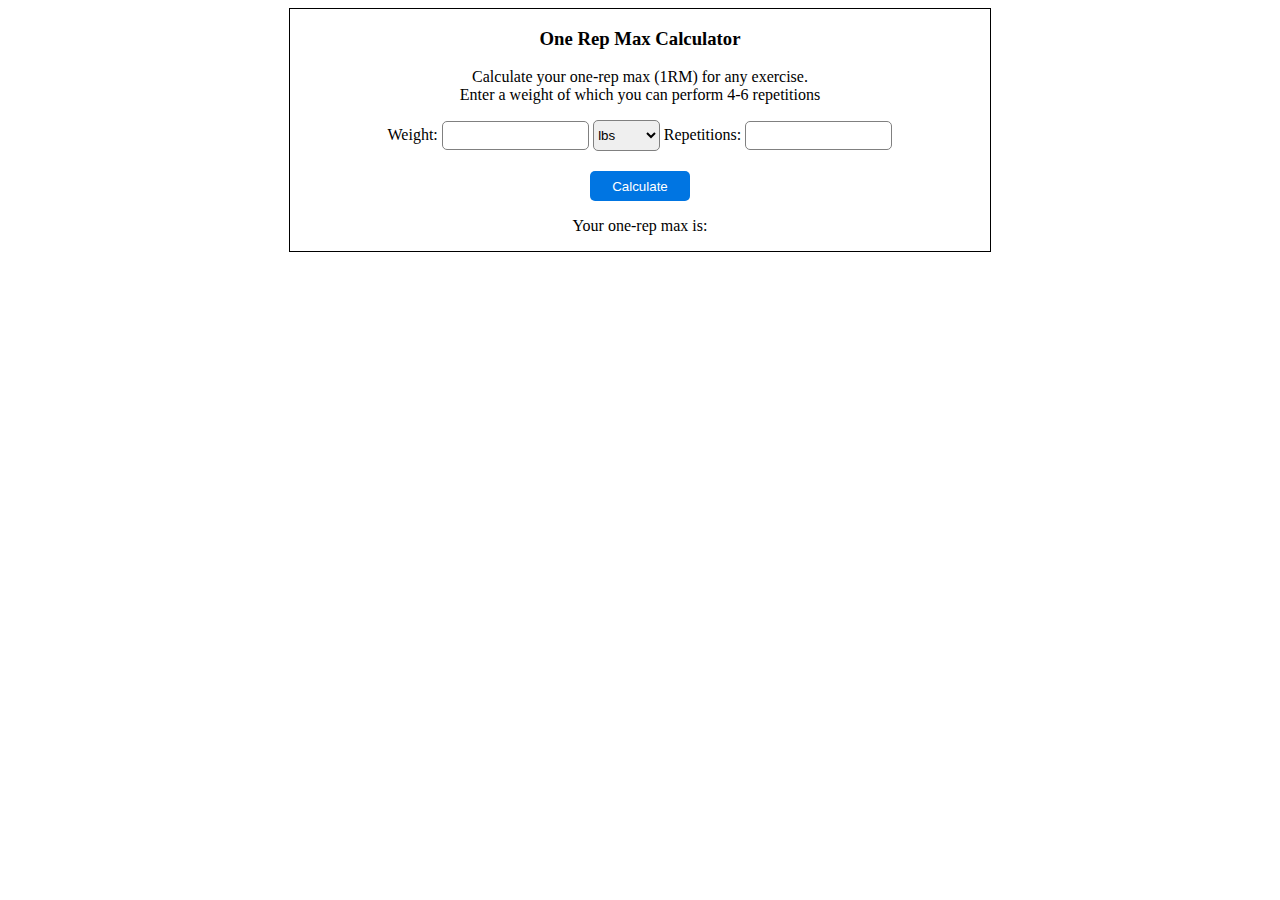
<file: 1RM Calculator/index.html>
<!DOCTYPE html>
<html lang="en">
<head>
    <meta charset="UTF-8">
    <meta name="viewport" content="width=device-width, initial-scale=1.0">
    <link rel="stylesheet" href="style.css">
    <title>Document</title>
</head>
<body>
    <div class="form-group">
        <h3>One Rep Max Calculator</h1>
        <p>Calculate your one-rep max (1RM) for any exercise.<br>Enter a weight of which you can perform 4-6 repetitions</p>
        <label id="weight" for="weight">Weight: </label>
            <input
                type="number"
                id="weight-input"
                name="weight-input"
                min="0"
                max="1000"
                required/>
            <span><select id="dropdown" name="scale"required>
                <option value="lbs" id="lbs">lbs</option>
                <option value="kgs" id="kgs">kgs</option>
            </select></span>
            <label id="rep" for="reps">Repetitions: </label>
            <input
                type="number"
                id="rep-input"
                name="rep-input"
                min="4"
                max="6"
                required
                />
            <br>
        <button id="btn" onClick="calculate()">Calculate</button>
        <p id="result">Your one-rep max is: </p>
    </div>
<script src="app.js"></script>    
</body>
</html>
</file>
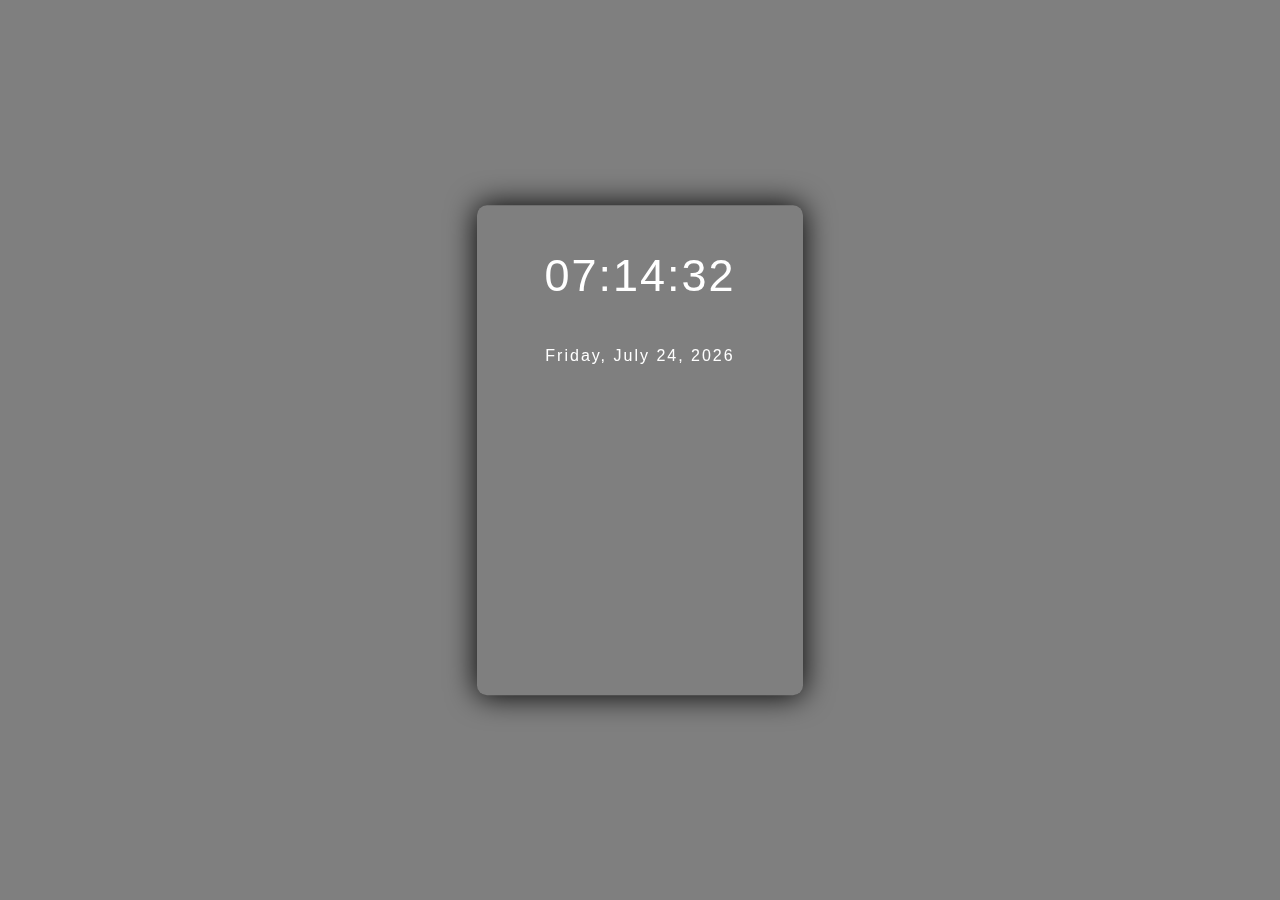
<file: Clock/index.html>
<!DOCTYPE html>
<html lang="en">
<head>
    <meta charset="UTF-8">
    <meta name="viewport" content="width=device-width, initial-scale=1.0">
    <title>Document</title>
    <link rel="stylesheet" href="style.css">
</head>
<body onLoad="showTime();">
<div id="clock-container">
    <div id="date-container">
    <p id="time">HHMMSS</p>
    <p id="date">Date</p>
    </div>
</div>







    <script src="app.js"></script>
</body>
</html>
</file>
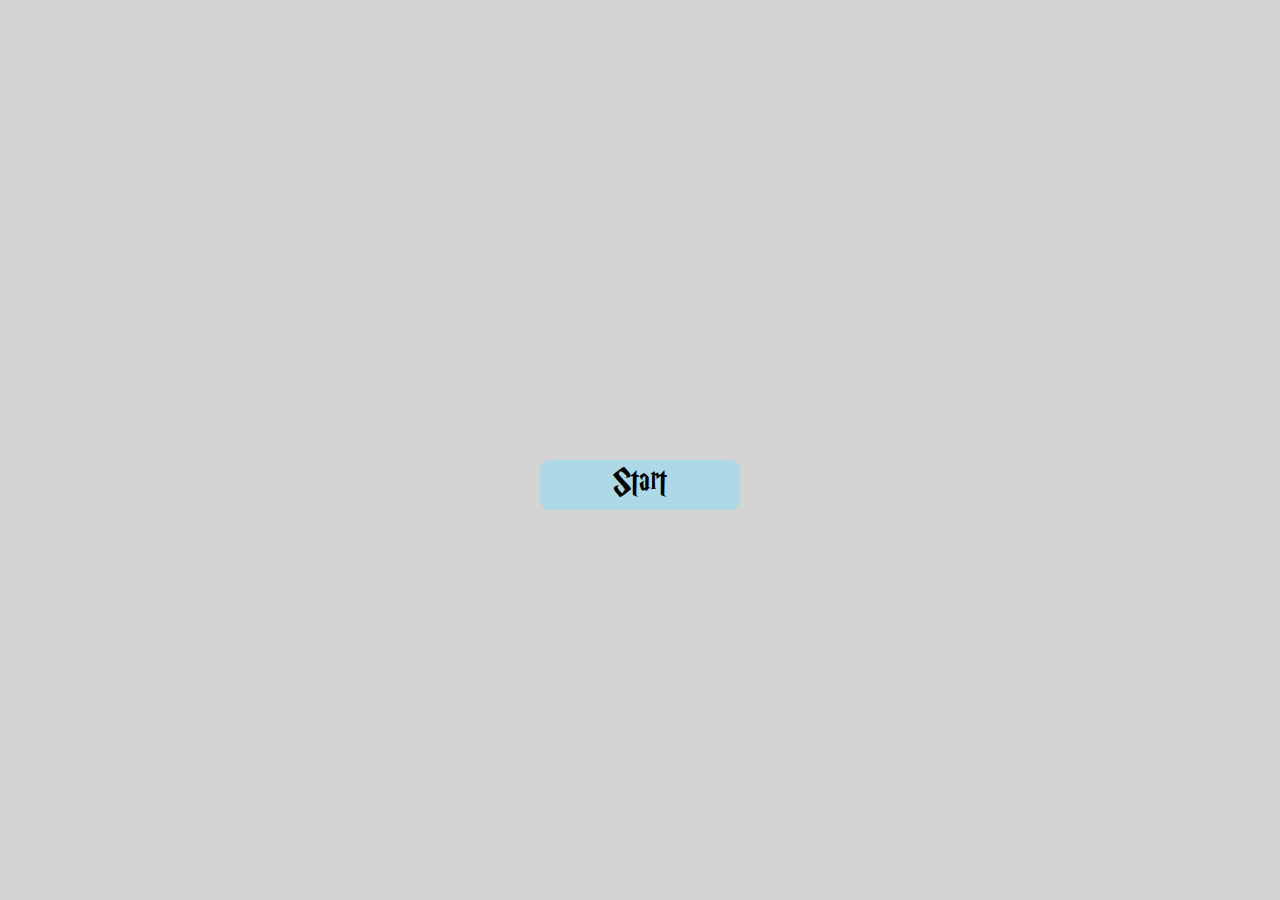
<file: Harry Potter API/index.html>
<!DOCTYPE html>
<html lang="en">
<head>
    <meta charset="UTF-8">
    <meta name="viewport" content="width=device-width, initial-scale=1.0">
    <link rel="stylesheet" href="style.css">
    <title>Document</title>
</head>
<body ondragstart="return false;" ondrop="return false">
    <div class="score">Matches: 0/25</div>
    <div class="container">
        <button class="random">Start</button>
        <div class="character-cards">
        </div>
    </div>

    <script src="app.js"></script>
</body>
</html>
</file>
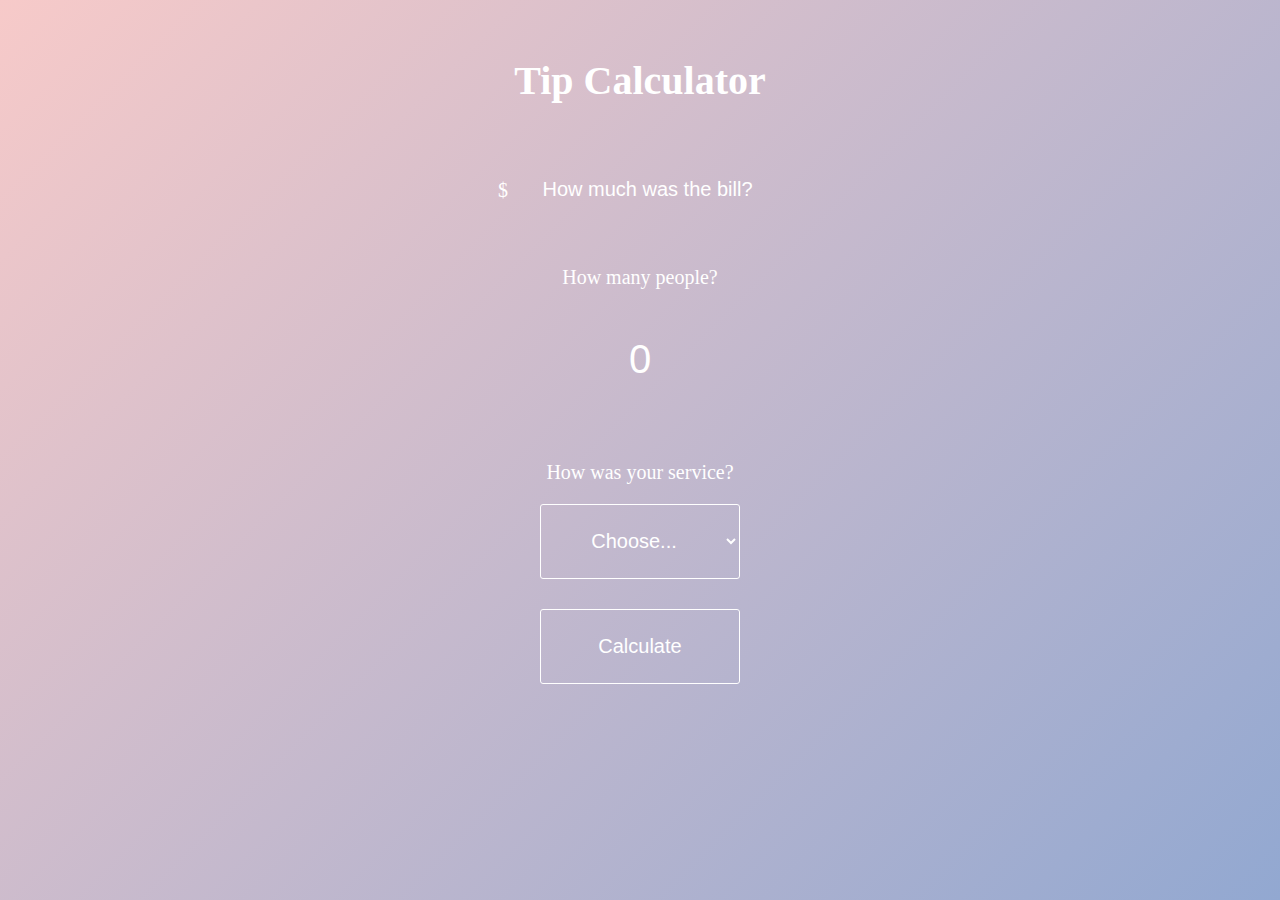
<file: Tip Calculator/Index.html>
<!DOCTYPE html>
<html lang="en">
<head>
    <meta charset="UTF-8">
    <meta name="viewport" content="width=device-width, initial-scale=1.0">
    <link rel="stylesheet" href="https://use.fontawesome.com/releases/v5.13.1/css/all.css" integrity="sha384-xxzQGERXS00kBmZW/6qxqJPyxW3UR0BPsL4c8ILaIWXva5kFi7TxkIIaMiKtqV1Q" crossorigin="anonymous">
    <link rel="stylesheet" href="style.css">
    <title>Tip Calculator</title>
</head>
<body>
    <div class="container">

        <header class="header">
            <h1>Tip Calculator</h1>
        </header>

        <form class="bill">
            <label>$</label>
            <input 
                type="number" 
                class="bill" 
                id="bill"
                name="bill" 
                placeholder="How much was the bill?"
                onfocus="this.placeholder = ''"
                onblur="this.placeholder = 'How much was the bill'" 
                required/>

        <div class="guests">
            <p>How many people?</p>
            <i class="fas fa-minus icon minus fa-lg"></i>
            <input 
                type="number" 
                class="people" 
                id="people"
                name="people"
                placeholder="0"
                required/>
            <i class="fas fa-plus icon plus fa-lg"></i>
        </div>


        <div class="service">
            <p>How was your service?</p>
            <select name="tip" id="tip" class="tip" required>
                <option value="" disabled selected>Choose...</option>
                <option value="5">Shyst 5%</option>
                <option value="10">Alright 10%</option>
                <option value="15">Good 15%</option>
                <option value="20">Chill 20%</option>
                <option value="30">Sick 30%</option>
            </select>
        </div>

        <input type="submit" value="Calculate" class="calculate">
    </form>

        <div class="resultDiv">
            <p>Each person pays:</p>
                <p class="result"></p>
        </div>
    


</div>

    <script src="app.js"></script>
</body>
</html>
</file>
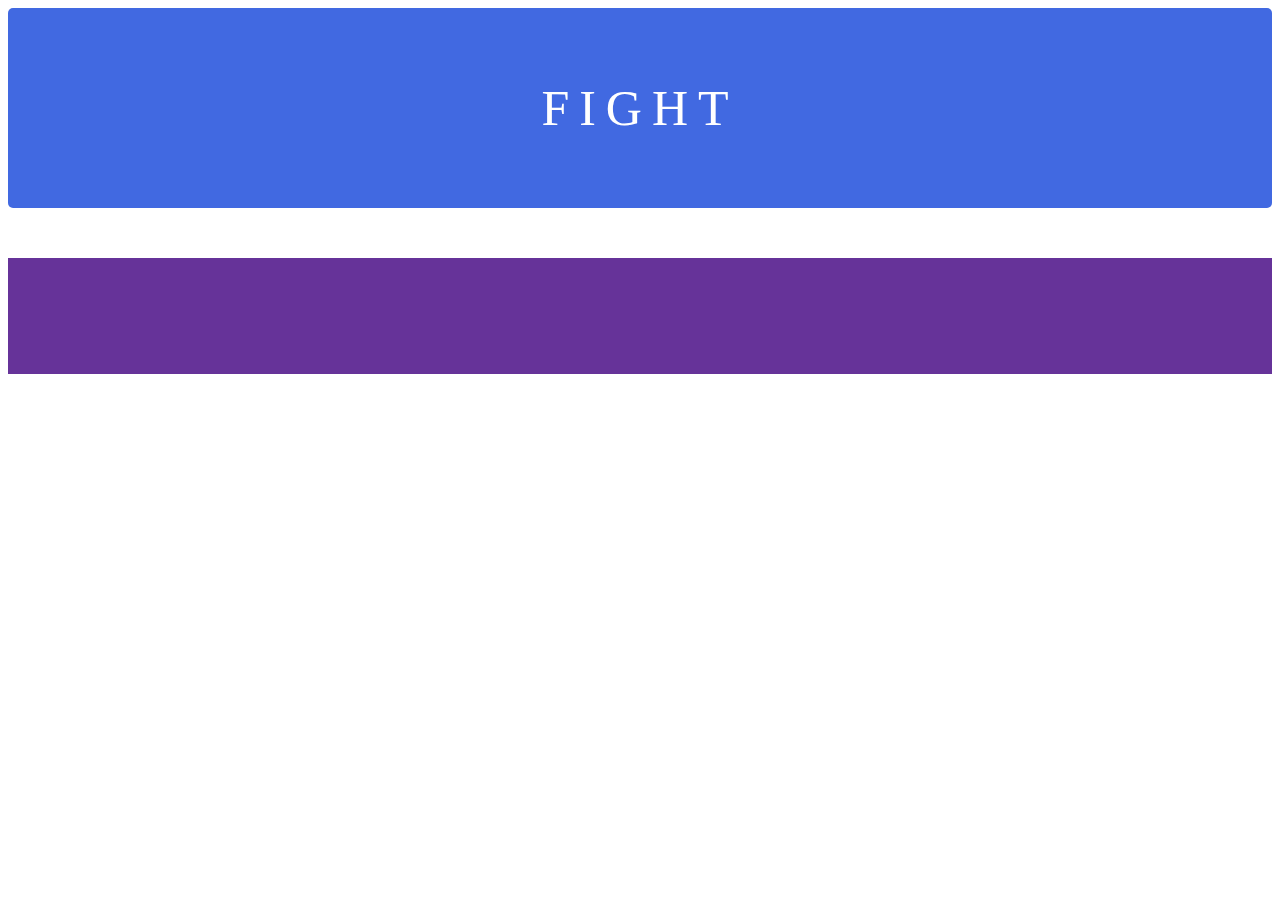
<file: WarRNG/index.html>
<!DOCTYPE html>
<html lang="en">
<head>
    <meta charset="UTF-8">
    <meta name="viewport" content="width=device-width, initial-scale=1.0">
    <title>My First JS Script</title>
    <link rel="stylesheet" type="text/css" href="style.css">
</head>
<body>
 <div style="text-align: center;">
    <button id="btn" onClick="rolePlayingGame();">FIGHT</button>
 </div>
 <div id="p-div">
    <p id="p1"></p>
    <p id="p2"></p>
 </div>
    
<script src="app.js"></script>    
</body>
</html>
</file>
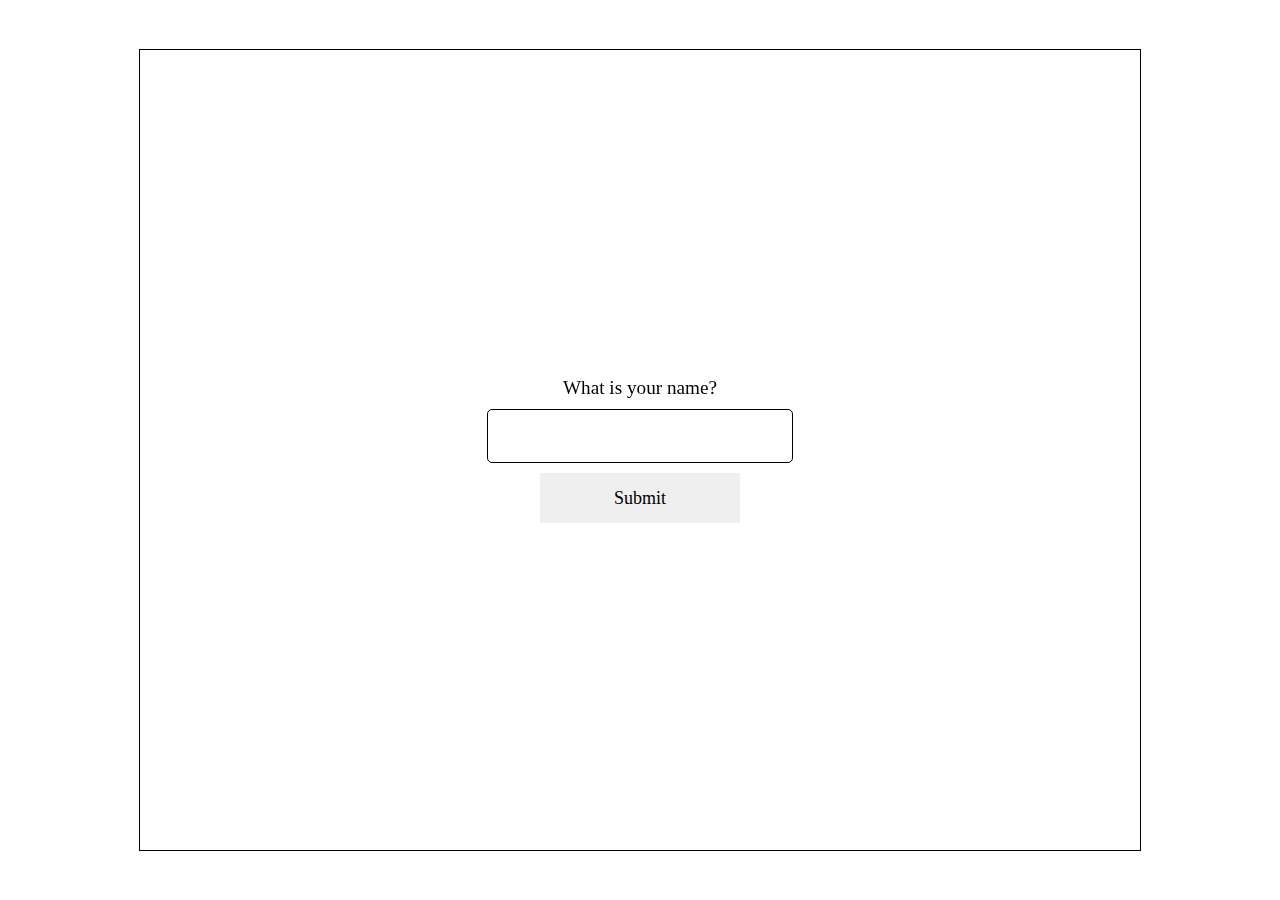
<file: Boss Battle/welcome.html>
<!DOCTYPE html>
<html lang="en">
<head>
    <meta charset="UTF-8">
    <meta name="viewport" content="width=device-width, initial-scale=1.0">
    <title>Document</title>
    <link rel="stylesheet" href="style.css">
</head>
<body>
    <div id="welcome-screen">
        <label id="name-label" for="name">What is your name?</label>
        <input
            type="text"
            id="name"
            name="name"
            required/>
        <button id="submit" onClick="setPlayerName();location.href='index.html';">Submit</button>
    </div>
    <script src="app.js"></script> 
</body>
</html>
</file>
<file: 1RM Calculator/style.css>
body {
    text-align: center;
    font-family: verdana;
}

#weight-input {
    width: 10em;
    height: 2em;
    padding: 0px 6px 0px 6px;
    border-radius: 5px;
    border: 1px solid grey;
    
}

#rep-input {
    width: 10em;
    height: 2em;
    padding: 0px 6px 0px 6px;
    border-radius: 5px;
    border: 1px solid grey;
}

#dropdown {
    width: 5em;
    height: 2.3em;
    border-radius: 5px;
    border: 1px solid grey;
}

#btn {
    color: white;
    background-color: #0075E2;
    border: none;
    margin-top: 20px;
    height: 30px;
    width: 100px;
    border-radius: 5px;
}

div {
    margin: auto;
    border: 1px solid black;
    max-width: 700px;
}
</file>
<file: Clock/style.css>
body {
    background-color: rgba(0,0,0,0.5);
}

#clock-container {
    background: url("https://c0.wallpaperflare.com/preview/335/291/713/minimal-pastel-iphone-wallpaper-pink.jpg") no-repeat;
    border-radius: 10px;
    background-size: contain;
    height: 489.5px;
    width: 326px;
    text-align: center;
    display: flex;
    align-items: center;
    flex-direction: column;
    justify-content: center;
    position: fixed;
    top: 50%;
    left: 50%;
    transform: translate(-50%, -50%);
    box-shadow: 0 0 30px rgba(0,0,0,0.99);
}

#clock {
    border: 1px solid black;
}

div {
    text-align: center;
}

p {
    display: flex;
    flex-direction: column;
    align-items: center;
    color: white;
    font-family: arial;
    letter-spacing: 2px;
}

#date-container {
    height: 100%;
    width: 100%;
}

#time {
    font-size: 45px;
}

#bg-img {
    z-index: -1;
    position: absolute;
}
</file>
<file: Harry Potter API/style.css>
@font-face {
    font-family: HarryPotter;
    src: url(HARRYP__.TTF);
}

body {
    background-color: lightgray;
        text-align: center;
        padding: 50px;
        display: flex;
        justify-content: center;
}

.container {
    text-align: center;
    transition: 0.5s;
    display: flex;
    justify-content: center;
    padding-top: 50px;
}

img {
    height: 100%;
    width: 100%;
    opacity: 0;
    transition: 0.3s;
    border-radius: 5px;
}
.character-cards {
    display: grid;
    align-items: center;
    grid-column-gap: 15px;
    grid-row-gap: 15px;
    grid-template-columns: 1fr 1fr 1fr 1fr 1fr;
    width: 100%;
    opacity: 0;
    transition: 0.9s;
    padding: 15px;
}

.playing-card {
    text-align: center;
    background-color: green;
    position: relative;
    height: 250px;
    width: 200px;
    border-radius: 10px;
    background-image: url(https://www.redwolf.in/image/catalog/stickers/harry-potter-hogwarts-crest-sticker-india.jpg);
    background-position: center;
    background-repeat: no-repeat;
    background-size: cover;
    -moz-box-shadow: 10px 10px 100px rgb(100, 100, 100);
    -webkit-box-shadow: 10px 10px 100px rgb(100, 100, 100);
    box-shadow: 10px 10px 100px rgb(100, 100, 100);
}

@media (max-width: 1150px) {
    .playing-card {
        width: 100px;
        height: 150px;
    }
    .character-cards {
        grid-column-gap: 3px;
        grid-row-gap: 3px;
    }
}

@media (max-width: 660px) {
    .playing-card {
        width: 70px;
        height: 100px;
    }

    p {
        visibility: hidden;
    }
}

.playing-card:hover {
    cursor: pointer;
}

p {
    margin: 0;
    color: white;
    font-weight: bolder;
    font-family: HarryPotter;
    font-size: 20px;
    position: absolute;
    bottom: 0;
    left: 0;
    padding: 5px;
    font-style: italic;
    letter-spacing: 3px;
    pointer-events: none;
    display: none;
}

.score {
    font-family: HarryPotter;
    color: black;
    font-weight: bolder;
    letter-spacing: 3px;
    line-height: 50px;
    font-size: 15px;
    height: 50px;
    width: 150px;
    background-color: #FBBB14;
    border-radius: 25px;
    position: fixed;
    z-index: 99;
    margin-top: 10px;
    transition: 0.9s;
    opacity: 0;
    
}
button {
    margin-top: 10px;
    border-radius: 10px;
    border: none;
    background-color: lightblue;
    font-family: HarryPotter;
    width: 200px;
    height: 50px;
    font-size: 40px;
    position: absolute;
    top: 50%; 
    cursor: pointer;
    transition: 1s;
}

button:focus {
    outline: none;
}

.game-over {
    width: 300px;
    height: 100px;
    -moz-box-shadow: 0 0 100px rgb(100, 100, 100);
    -webkit-box-shadow: 0 0 100px rgb(100, 100, 100);
    box-shadow: 0 0 100px rgb(100, 100, 100);
    background-color: lightcoral;
    text-align: center;
    justify-content: center;
    align-items: center;
    position: fixed;

}

.pics {
    opacity: 1;
    pointer-events: none;
}
</file>
<file: Tip Calculator/style.css>
body {
    background: linear-gradient(135deg, rgba(247, 202, 201, 1) 0%, rgba(146, 168, 209, 1) 100%);
    height: 100%;
    margin: 0;
    background-repeat: no-repeat;
    background-attachment: fixed;
    color: white;
    font-size: 20px;
}

#bill {
    height: 50px;
    border-radius: 3px;
    font-size: 20px;
}


h1 {
    margin-bottom: 60px;
}

.container {
    max-width: 700px;
    font-family: verdana;
    text-align: center;
    user-select: none;
    margin-top: 0;
    position: absolute;
	top:0;
	bottom: 0;
	left: 0;
	right: 0;
  	
	margin: auto
}

div {
    padding-top: 30px;
    padding-bottom: 30px;
}

.icon {
    cursor: pointer;
    border-radius: 3px;
    transition: 0.2s ease;
    padding: 3px;
    margin: 0 10px;
    transform: translateY(-10px);
    color: white;
}

.icon:hover {
    background-color: rgba(0,0,0,0.2);
}

input::-webkit-outer-spin-button,
input::-webkit-inner-spin-button {
    -webkit-appearance: none;
    margin: 0;
}

.people {
    text-align: center;
    width: 100px;
    height: 100px;
    border: none;
}


input {
    background-color: rgba(0,0,0,0.0);
    border: none;
    color: white;
    font-size: 40px;
    text-align: center;
}

input:focus {
    outline: none;
    box-shadow: none;
}

.calculate {
    width: 200px;
    height: 75px;
    font-size: 20px;
    border-radius: 3px;
    border: 1px solid white;
    cursor: pointer;
    transition: 0.1s ease;
    background-color: rgba(0,0,0,0.0);
    color: white;

}

.calculate:hover {
    background-color: #ccc9f7;
    border: none;
}

.calculate:focus {
    outline: none;
    box-shadow: none;
}

::placeholder {
    color: white;
}

select {
    border-color: white;
    border-radius: 3px;
    width: 200px;
    height: 75px;
    background-color: rgba(0,0,0,0.0);
    text-align: center;
    text-align-last: center;
    color: white;
    font-size: 20px;
}


select:focus {
    outline: none;
    box-shadow: none;
}

option {
    color: black;
}

.service {
    padding-top: 0px;
}

.resultDiv {
    background-color: white;
    color: black;
}
</file>
<file: WarRNG/style.css>
#btn {
    text-align: center;
    width: 100%;
    height: 200px;
    border: none;
    background-color: royalblue;
    font-family: verdana;
    font-size: 50px;
    color: white;
    letter-spacing: 10px;
    border-radius: 5px;
}

div {
    
}

#p-div {
    text-align: center;
    width: 100%;
    font-family: verdana;
    background-color: rebeccapurple;
    padding: 50px 0px;
    margin-top: 50px;
    color: white;

}
</file>
<file: Boss Battle/style.css>
#welcome-screen {
    border: 1px solid black;
    height: 800px;
    width: 1000px;
    position: fixed;
    top: 50%;
    left: 50%;
    transform: translate(-50%, -50%);
    display: flex;
    align-items: center;
    flex-direction: column;
    justify-content: center;
}


#name {
    border-radius: 5px;
    outline: none;
    border: 1px solid black;
    height: 50px;
    width: 300px;
    font-size: 30px;
    margin-top: 10px;
    margin-bottom: 10px;
    text-align: center;
}

#name-label {
    font-family: Verdana;
    font-size: larger;
}

#submit {
    width: 200px;
    height: 50px;
    font-family: Verdana;
    font-size: large;
}


#game-screen {
    border: 1px solid black;
    height: 800px;
    width: 1000px;
    position: fixed;
    top: 50%;
    left: 50%;
    transform: translate(-50%, -50%);
}

img {
    display: block;
    margin-left: auto;
    margin-right: auto;
    transform: translateY(60%);
}

#boss-screen {
    top: 0;
    height: 600px;
    position: relative;
    background: linear-gradient(-45deg, #ee7752, #e73c7e, #23a6d5, #23d5ab);
}

#bossHP {
    top: 0;
    right: 0;
    position: absolute;
    margin-right: 10px;
    border: 1px solid black;
    padding: 20px 50px;
    background-color: white;
    border-radius: 5px;
    font-family: verdana;
    width: 220px;
    text-align: center;
}

#playerHP {
    bottom: 0;
    left: 0;
    position: absolute;
    margin-left: 10px;
    border: 1px solid black;
    padding: 20px 50px;
    background-color: white;
    border-radius: 5px;
    font-family: verdana;
    width: 220px;
    text-align: center;
}

button {
    outline: none;
    cursor: pointer;
    transition: 0.5s ease;
    box-shadow: none;
    border: none;
}

button:hover {
    background-color: #23d5ab;
}

#battle-log {
    position: absolute;
    border: 1px solid black;
    height: 197px;
    width: 848px;
    bottom: 0;
    padding-left: 10px;
    font-family: verdana;
    overflow: auto;
}

#action-btns {
    display: flex;
    flex-direction: column;
    position: absolute;
    right: 0;
    bottom: 0;
}

#normAtk-btn {
    border: 1px solid black;
    height: 66.5px;
    width: 140px;
    text-align: center;
    line-height: 50px;
    font-family: verdana;
}

#heavyAtk-btn {
    border: 1px solid black;
    height: 66.5px;
    width: 140px;
    text-align: center;
    line-height: 50px;
    font-family: verdana;
}

#magicAtk-btn {
    border: 1px solid black;
    height: 66.5px;
    width: 140px;
    text-align: center;
    line-height: 50px;
    font-family: verdana;
}

#endTurn-btn {
    border: 1px solid black;
    height: 50px;
    width: 150px;
    text-align: center;
    line-height: 50px;
    font-family: verdana;
}
</file>
